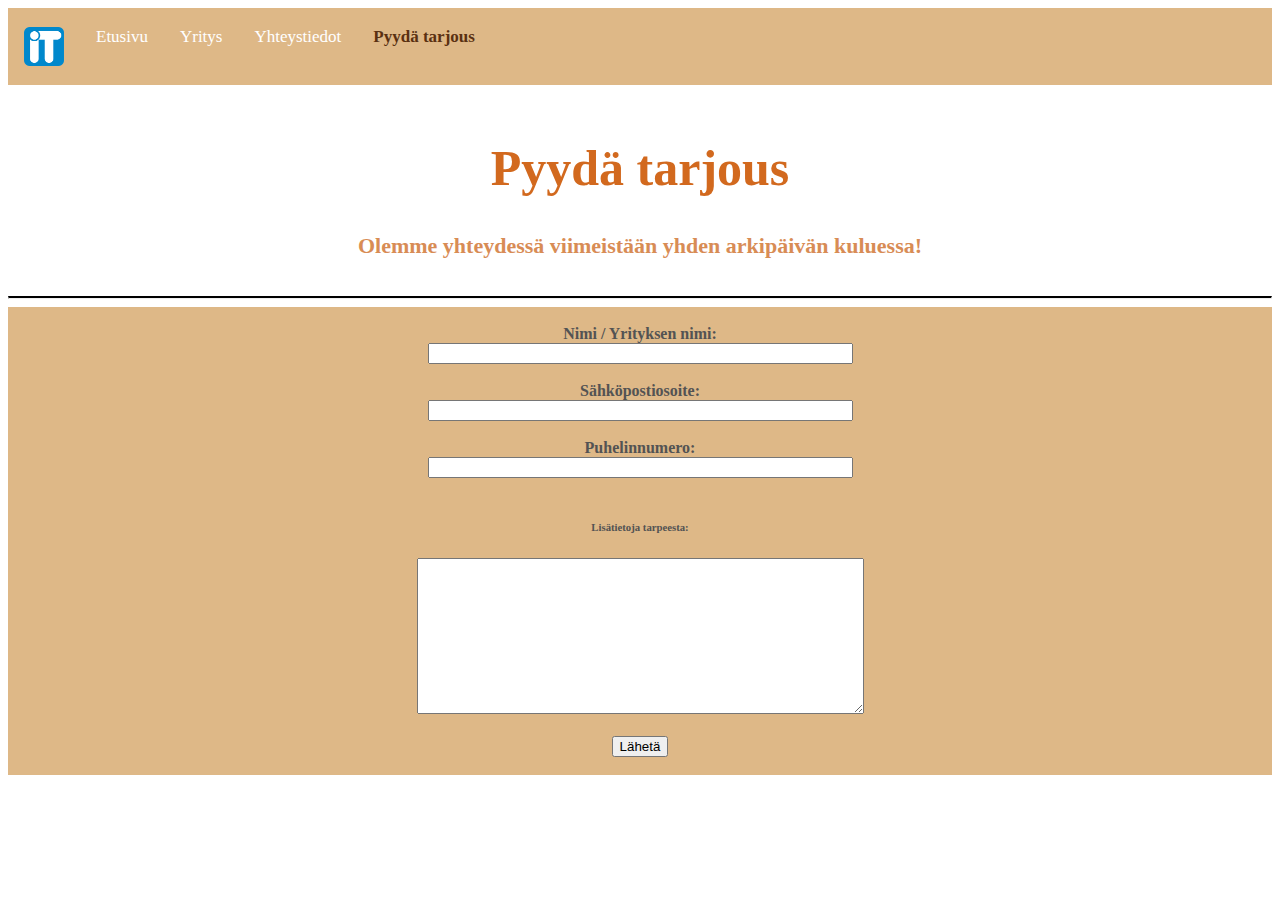
<file: tarjous.html>
<!DOCTYPE html>
<html lang="fi">

<head>
    <link rel="stylesheet" href="https://cdn.jsdelivr.net/npm/bootstrap@5.1.3/dist/css/bootstrap.min.css"
        integrity="sha384-1BmE4kWBq78iYhFldvKuhfTAU6auU8tT94WrHftjDbrCEXSU1oBoqyl2QvZ6jIW3" crossorigin="anonymous">
    <link rel="stylesheet" href="stylesheet.css">
    <title>Pyydä tarjous - IT-Tuki</title>
    <meta charset="utf-8" />
</head>

<body>
    <nav>
        <div class="topnav">
            <a href="index.html"><img src="logo.png" alt="Etusivu" width="40"></a>
            <a href="index.html"> Etusivu </a>
            <a href="tietoa.html"> Yritys </a>
            <a href="yhteystiedot.html"> Yhteystiedot </a>
            <a class="active-tarjous navtarjous" href="tarjous.html"> Pyydä tarjous </a>
        </div>
    </nav>
    <header>
        <h1 class="otsikko">Pyydä tarjous</h1>
        <h5 class="hviisi">Olemme yhteydessä viimeistään yhden arkipäivän kuluessa!</h5>
        <hr class="line">
    </header>
    <main>
        <div class="container">
            <div class="row">
                <div class="col-sm-2"></div>
                <div class="col-sm-8 lomake">
                    <form style="text-align: center;">
                        <br>
                        <label for="fname"><b>Nimi / Yrityksen nimi:</b></label><br>
                        <input type="text" id="fname" name="fname" size="50" required><br><br>
                        <label for="email"><b>Sähköpostiosoite:</b></label><br>
                        <input type="text" id="email" name="email" size="50" required><br><br>
                        <label for="number"><b>Puhelinnumero: </b></label><br>
                        <input type="text" id="number" name="number" size="50" required><br><br>
                        <h6><b>Lisätietoja tarpeesta:</b></h6>
                        <textarea name="message" rows="10" cols="53" required></textarea><br><br>
                        <input type="submit" value="Lähetä"><br><br>
                    </form>
                </div>
                <div class="col-sm-2"></div>
            </div>
        </div>
    </main>



    <script src="https://cdn.jsdelivr.net/npm/@popperjs/core@2.10.2/dist/umd/popper.min.js"
        integrity="sha384-7+zCNj/IqJ95wo16oMtfsKbZ9ccEh31eOz1HGyDuCQ6wgnyJNSYdrPa03rtR1zdB"
        crossorigin="anonymous"></script>
    <script src="https://cdn.jsdelivr.net/npm/bootstrap@5.1.3/dist/js/bootstrap.min.js"
        integrity="sha384-QJHtvGhmr9XOIpI6YVutG+2QOK9T+ZnN4kzFN1RtK3zEFEIsxhlmWl5/YESvpZ13"
        crossorigin="anonymous"></script>
</body>

</html>
</file>
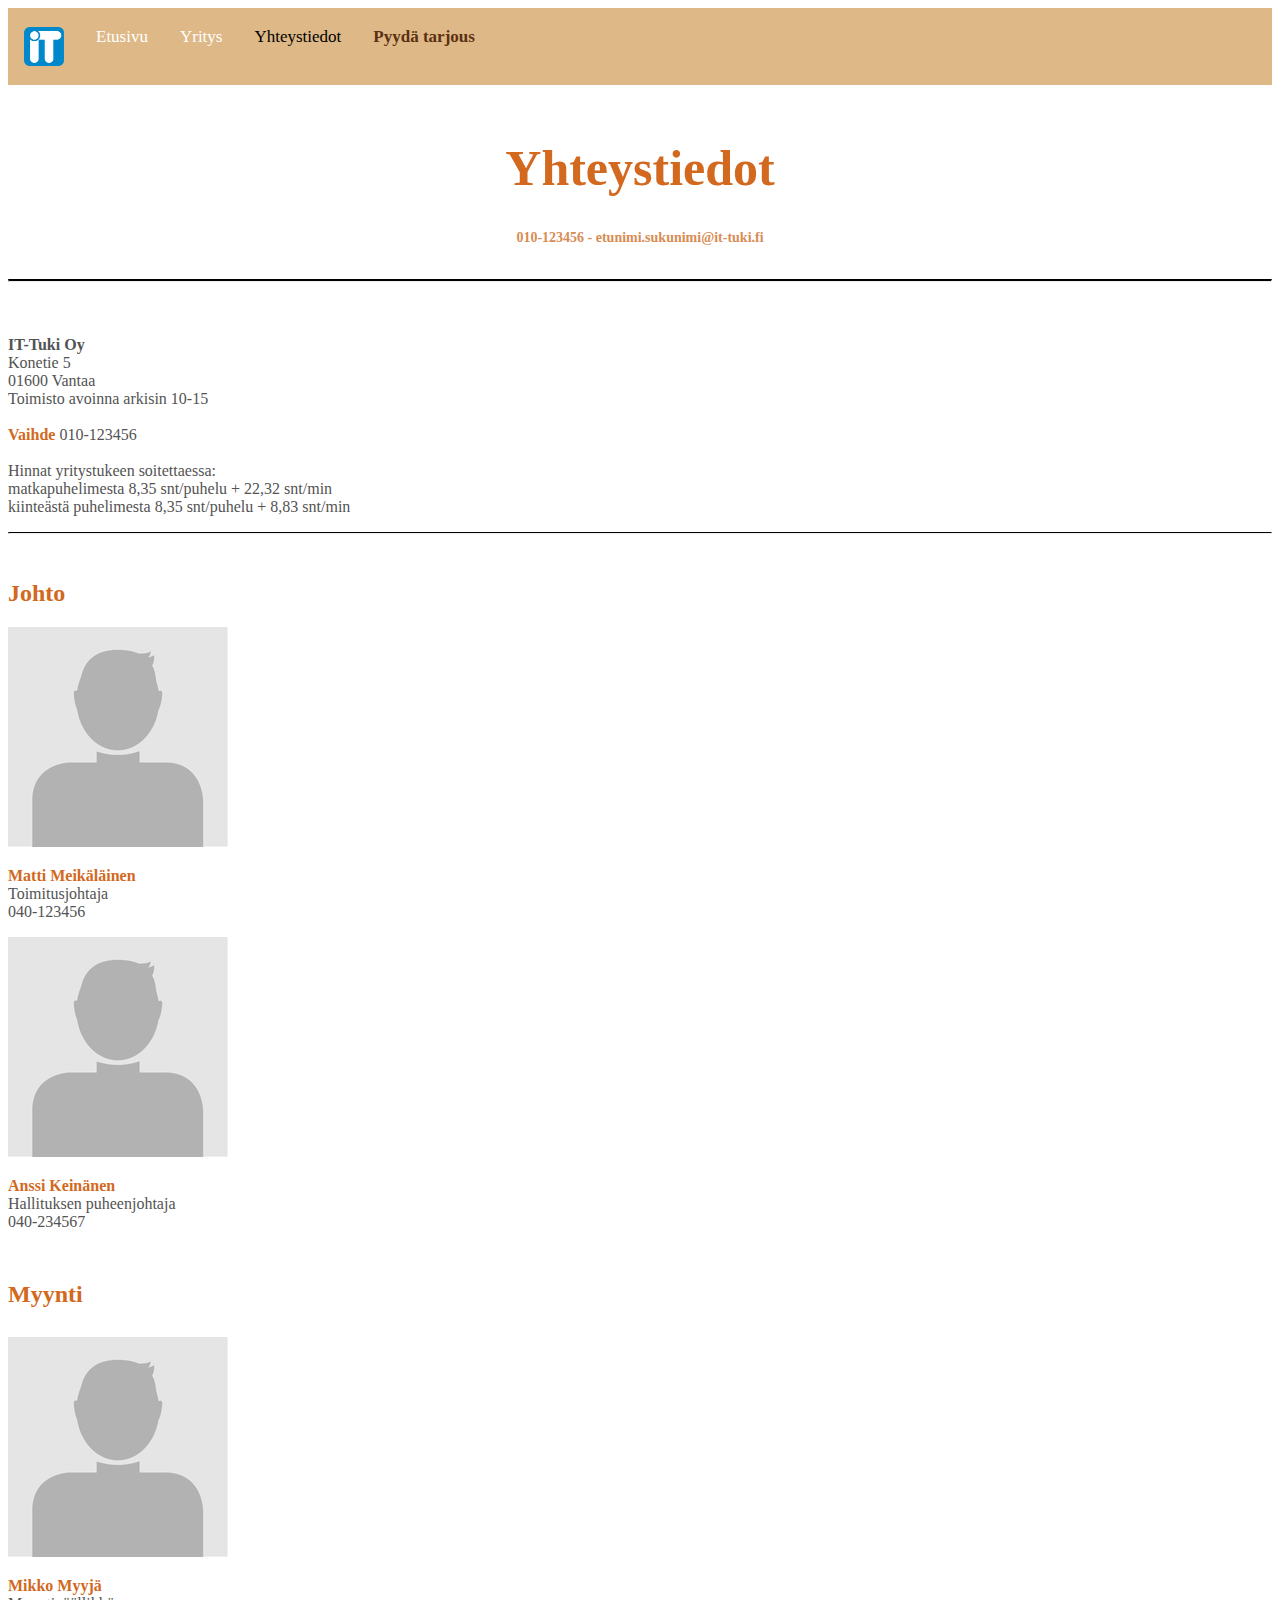
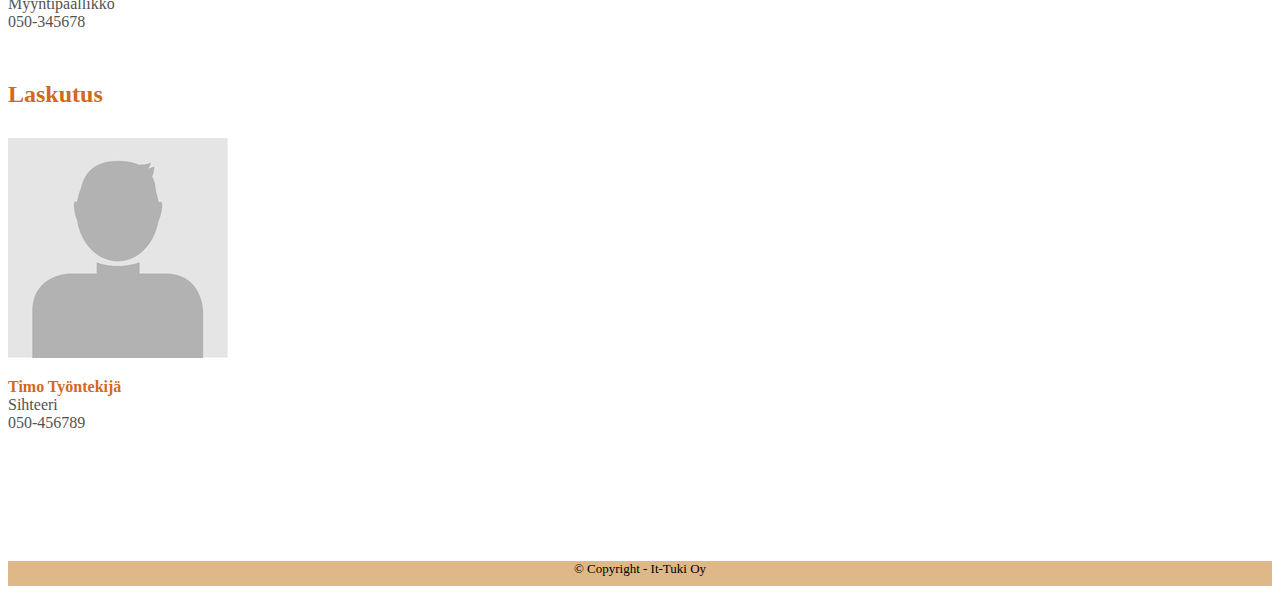
<file: yhteystiedot.html>
<!DOCTYPE html>
<html lang="fi">

<head>
    <link rel="stylesheet" href="https://cdn.jsdelivr.net/npm/bootstrap@5.1.3/dist/css/bootstrap.min.css"
        integrity="sha384-1BmE4kWBq78iYhFldvKuhfTAU6auU8tT94WrHftjDbrCEXSU1oBoqyl2QvZ6jIW3" crossorigin="anonymous">
    <link rel="stylesheet" href="stylesheet.css">
    <title>Yhteystiedot - IT-Tuki</title>
    <meta charset="utf-8" />
</head>

<body>
    <nav>
        <nav>
            <div class="topnav">
                <a href="index.html"><img src="logo.png" alt="Etusivu" width="40"></a>
                <a href="index.html"> Etusivu </a>
                <a href="tietoa.html"> Yritys </a>
                <a class="active" href="yhteystiedot.html"> Yhteystiedot </a>
                <a class="navtarjous" href="tarjous.html"> Pyydä tarjous </a>
            </div>
        </nav>
        <header>
            <h1 class="otsikko">Yhteystiedot</h1>
            <h6 class="alaotsikko">010-123456 - etunimi.sukunimi@it-tuki.fi</h6>
            <hr class="line">
        </header>
        <main>
            <div class="container">
                <div class="row">
                    
                    <div class="col-sm-2"></div>
                    <div class="col-sm-10" style="padding-top: 30px;">
                        <p>
                            <b>IT-Tuki Oy</b><br>
                            Konetie 5<br>
                            01600 Vantaa<br>
                            Toimisto avoinna arkisin 10-15<br><br>

                            <b class="yhteystiedot-alaotsikko">Vaihde</b> 010-123456<br><br>
                            Hinnat yritystukeen soitettaessa: <br>
                            matkapuhelimesta 8,35 snt/puhelu + 22,32 snt/min <br>
                            kiinteästä puhelimesta 8,35 snt/puhelu + 8,83 snt/min <br>
                            <hr class="line-kaksi"><br>
                            <h2 class="yhteystiedot-alaotsikko"><b>Johto</b></h2>

                        </p>
                    </div>
 

                    <div class="col-sm-2"></div>
                    <div class="col-sm-3">
                        <img class="img-fluid" src="profiilikuva.png" alt="profiilikuva">
                        <p>
                            <b class="yhteystiedot-alaotsikko"> Matti Meikäläinen </b> <br>
                            Toimitusjohtaja <br>
                            040-123456
                        </p>
                    </div>
                    <div class="col-sm-3">
                        <img class="img-fluid" src="profiilikuva.png" alt="profiilikuva">
                        <p>
                            <b class="yhteystiedot-alaotsikko">Anssi Keinänen</b> <br>
                            Hallituksen puheenjohtaja <br>
                            040-234567
                        </p>
                    </div>
                    <div class="col-sm-4"></div>
                

                    <div class="col-sm-2"></div>
                    <div class="col-sm-10">
                        <h2 class="yhteystiedot-alaotsikko" style="padding-top: 30px;"><b>Myynti</b></h2>
                    </div>
                    <div class="col-sm-2"></div>
                    <div class="col-sm-10" style="padding-top: 10px;">
                        <img class="img-fluid" src="profiilikuva.png" alt="profiilikuva">
                        <p>
                            <b class="yhteystiedot-alaotsikko">Mikko Myyjä </b><br>
                            Myyntipäällikkö <br>
                            050-345678
                        </p>
                    </div>

                    
                    <div class="col-sm-2"></div>
                    <div class="col-sm-10" >
                        <h2 class="yhteystiedot-alaotsikko" style="padding-top: 30px;"><b>Laskutus</b></h2>
                    </div>
                    <div class="col-sm-2"></div>
                    <div class="col-sm-10" style="padding-bottom: 100px; padding-top: 10px;" >
                        <img class="img-fluid" src="profiilikuva.png" alt="profiilikuva">
                        <p>
                            <b class="yhteystiedot-alaotsikko"> Timo Työntekijä </b> <br>
                            Sihteeri <br>
                            050-456789
                        </p>
                    </div>
                    <div class="col-sm-2"></div>


                </div>
            </div>
        </main>
        <footer>
            <p>© Copyright - It-Tuki Oy </p>
        </footer>

        <script src="https://cdn.jsdelivr.net/npm/@popperjs/core@2.10.2/dist/umd/popper.min.js"
            integrity="sha384-7+zCNj/IqJ95wo16oMtfsKbZ9ccEh31eOz1HGyDuCQ6wgnyJNSYdrPa03rtR1zdB"
            crossorigin="anonymous"></script>
        <script src="https://cdn.jsdelivr.net/npm/bootstrap@5.1.3/dist/js/bootstrap.min.js"
            integrity="sha384-QJHtvGhmr9XOIpI6YVutG+2QOK9T+ZnN4kzFN1RtK3zEFEIsxhlmWl5/YESvpZ13"
            crossorigin="anonymous"></script>
</body>

</html>
</file>
<file: stylesheet.css>
body {
    background-color: white;
    color: rgb(83, 83, 83);

}

.taustat-etusivu {
    background-color: rgb(235, 232, 232);

}

.otsikko {
    text-align: center;
    padding-top: 20px;
    font-size: 50px;
    color: chocolate;
}

.yhteystiedot-alaotsikko {
    color: chocolate;

}


.tausta {
    background-image: url(kuva.jpeg);
    background-repeat: no-repeat;
    background-position: center;
    background-size: cover;
    height: 550px;
}

footer {
    background-color: burlywood;
    position: relative;
    bottom: 0px;
    height: 25px;
    text-align: center;
    color: black;
    font-size: 13px;

}

.alaotsikko {
    text-align: center;
    font-size: 14px;
    color: rgb(216, 140, 85);
}

.hviisi {
    text-align: center;
    font-size: 22px;
    color: rgb(216, 140, 85);
}

hr.line {
    border-top: 2px solid black;
}

hr.line-kaksi {
    border-top: 1px solid black;
}

.topnav {

    position: relative;
    width: 100%                                     ;
    background-color: burlywood;
    overflow: hidden;
    padding-top: 5px;
}

.topnav a {
    float: left;
    color: white;
    text-align: center;
    padding: 14px 16px;
    text-decoration: none;
    font-size: 17px;
}

.topnav a:hover {
    color: rgb(90, 48, 17);
}

.topnav a.active {
    color: black;
}

.topnav a.active-tarjous {
    color: rgb(90, 48, 17);
}

.lomake {
    background-color: burlywood;
    color: rgb(83, 83, 83);
}

a.navtarjous {
    font-weight: bold;
    color: rgb(90, 48, 17);
}

@media screen and (max-width: 600px) {
    .topnav a, .topnav-right {
      float: none;
      display: block;
    }
  
  }
</file>
